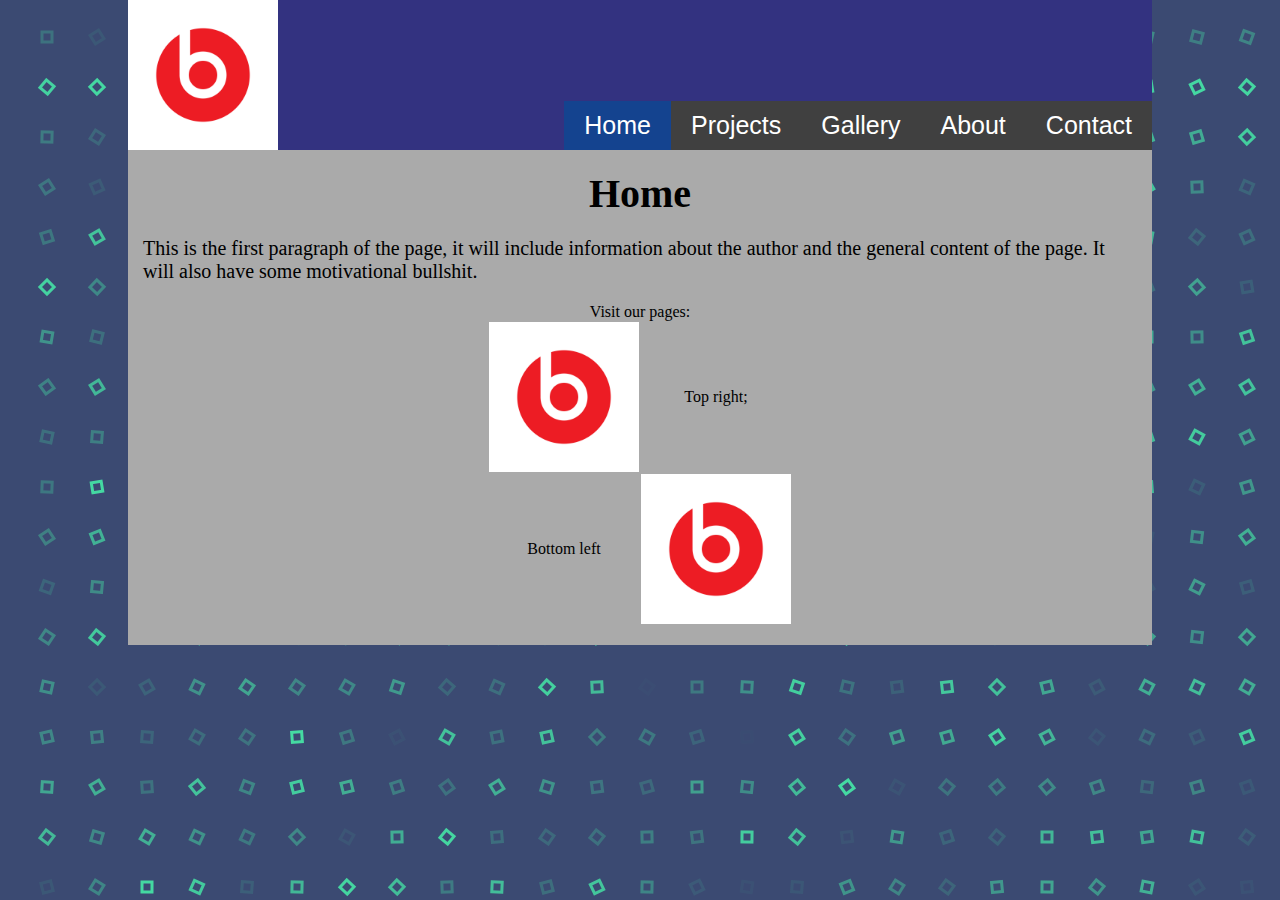
<file: index.html>
<html>
    <head>
        <link rel="stylesheet" type="text/css"  href="style.css">
        <title>Site - Home</title>

    </head>
    <body>
        <div class="main-body">
            <header>
                <a href="#">
                    <img id="LOGO" src="images/logo.png">
                </a>
                <div class="nav">
                    <a class="button active" href="#">Home</a>
                    <a class="button" href="projects.html">Projects</a>
                    <a class="button" href="gallery.html">Gallery</a>
                    <a class="button" href="about.html">About</a>
                    <a class="button" href="contact.html">Contact</a>
                </div>
            </header>
        
            <div class="content">
                <h1>Home</h1>
                <p>This is the first paragraph of the page, it will include
                    information about the author and the general content of
                    the page. It will also have some motivational bullshit.
                </p>

                <table id="T01">
                    <caption> Visit our pages: </caption>
                    <tr>
                        <td><img id = "LOGO" src="images/logo.png"></td>
                        <td> Top right; </td>
                    </tr>

                    <tr>
                        <td> Bottom left </td>
                        <td><img id="LOGO" src="images/logo.png"></td>
                    </tr>
                </table>

            </div>
        </div>


    </body>

</html>
</file>
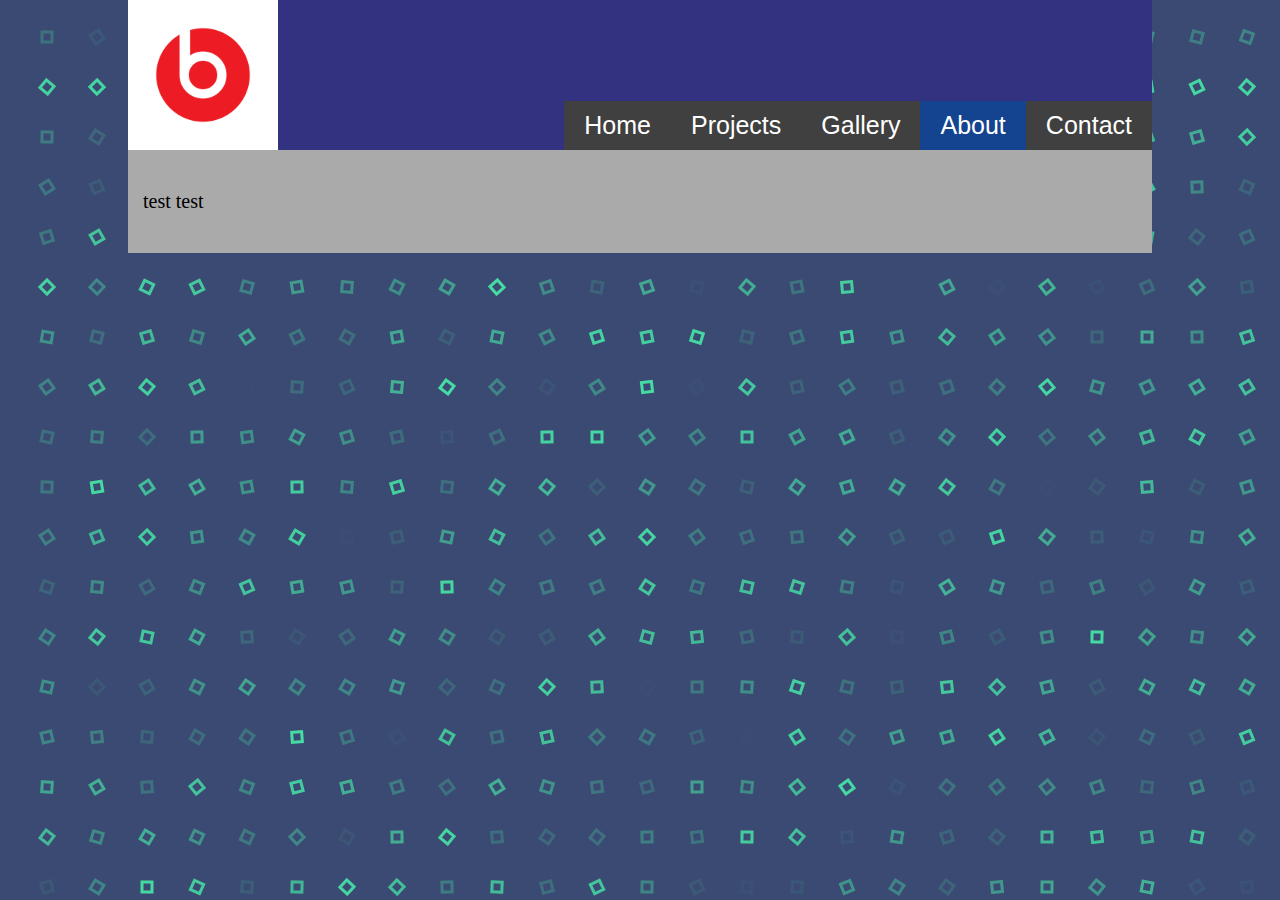
<file: about.html>
<html>
    <head>
        <link rel="stylesheet" type="text/css"  href="style.css">
        <title>Site - About</title>

    </head>
    <body>
        <div class="main-body">
            <header>
                <a href="#">
                    <img id="LOGO" src="images/logo.png">
                </a>
                <div class="nav">
                    <a class="button" href="index.html">Home</a>
                    <a class="button" href="projects.html">Projects</a>
                    <a class="button" href="gallery.html">Gallery</a>
                    <a class="button active" href="#">About</a>
                    <a class="button" href="contact.html">Contact</a>
                </div>
            </header>
        
            <div class="content">
                <p>test test</p>
            </div>
        </div>


    </body>

</html>
</file>
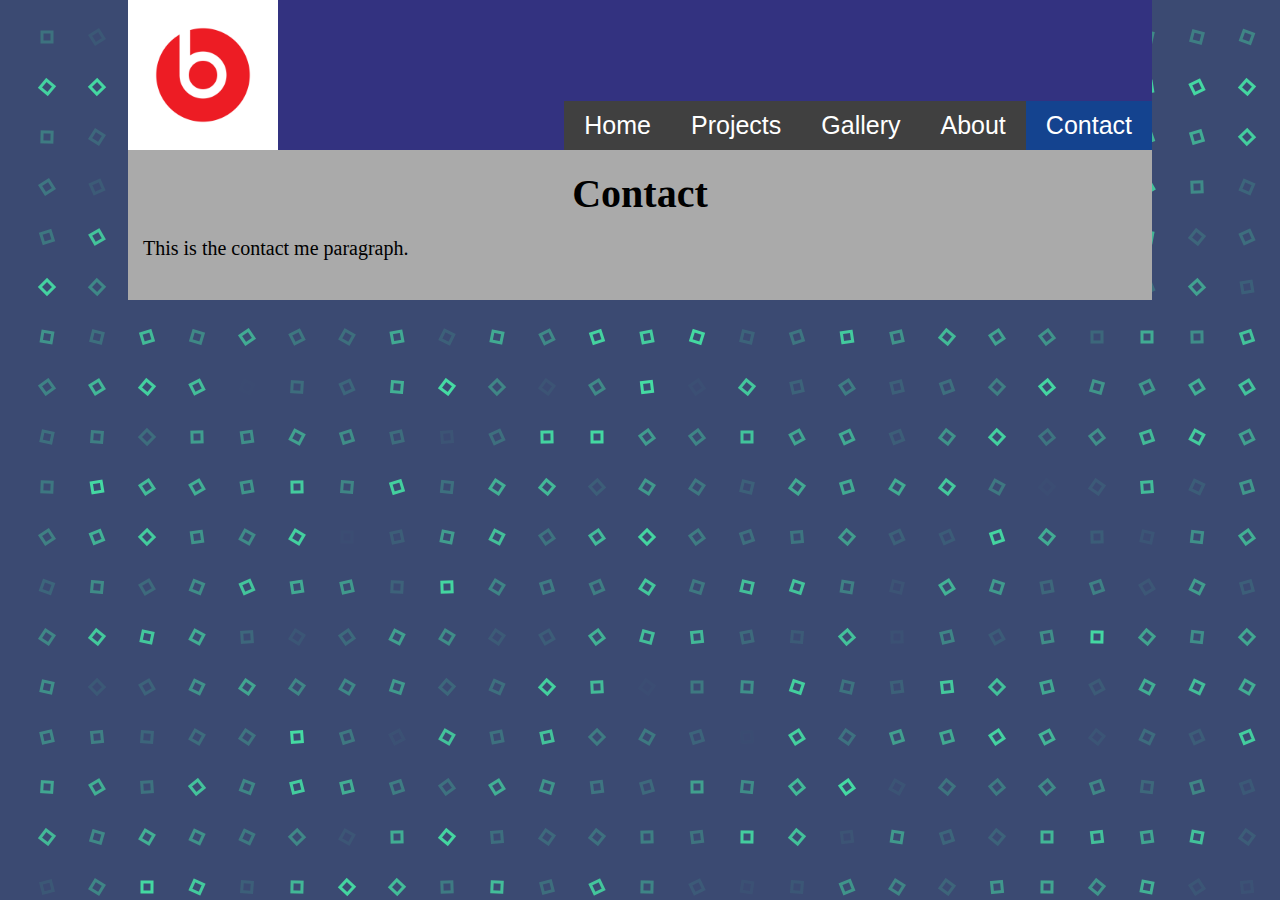
<file: contact.html>
<html>
    <head>
        <link rel="stylesheet" type="text/css"  href="style.css">
        <title>site - Contact</title>

    </head>
    <body>
        <div class="main-body">
            <header>
                <a href="#">
                    <img id="LOGO" src="images/logo.png">
                </a>
                <div class="nav">
                    <a class="button" href="index.html">Home</a>
                    <a class="button" href="projects.html">Projects</a>
                    <a class="button" href="gallery.html">Gallery</a>
                    <a class="button" href="about.html">About</a>
                    <a class="button active" href="#">Contact</a>
                </div>
            </header>
        
            <div class="content">
                <h1>Contact</h1>
                <p>This is the contact me paragraph.
                </p>


            </div>
        </div>


    </body>

</html>
</file>
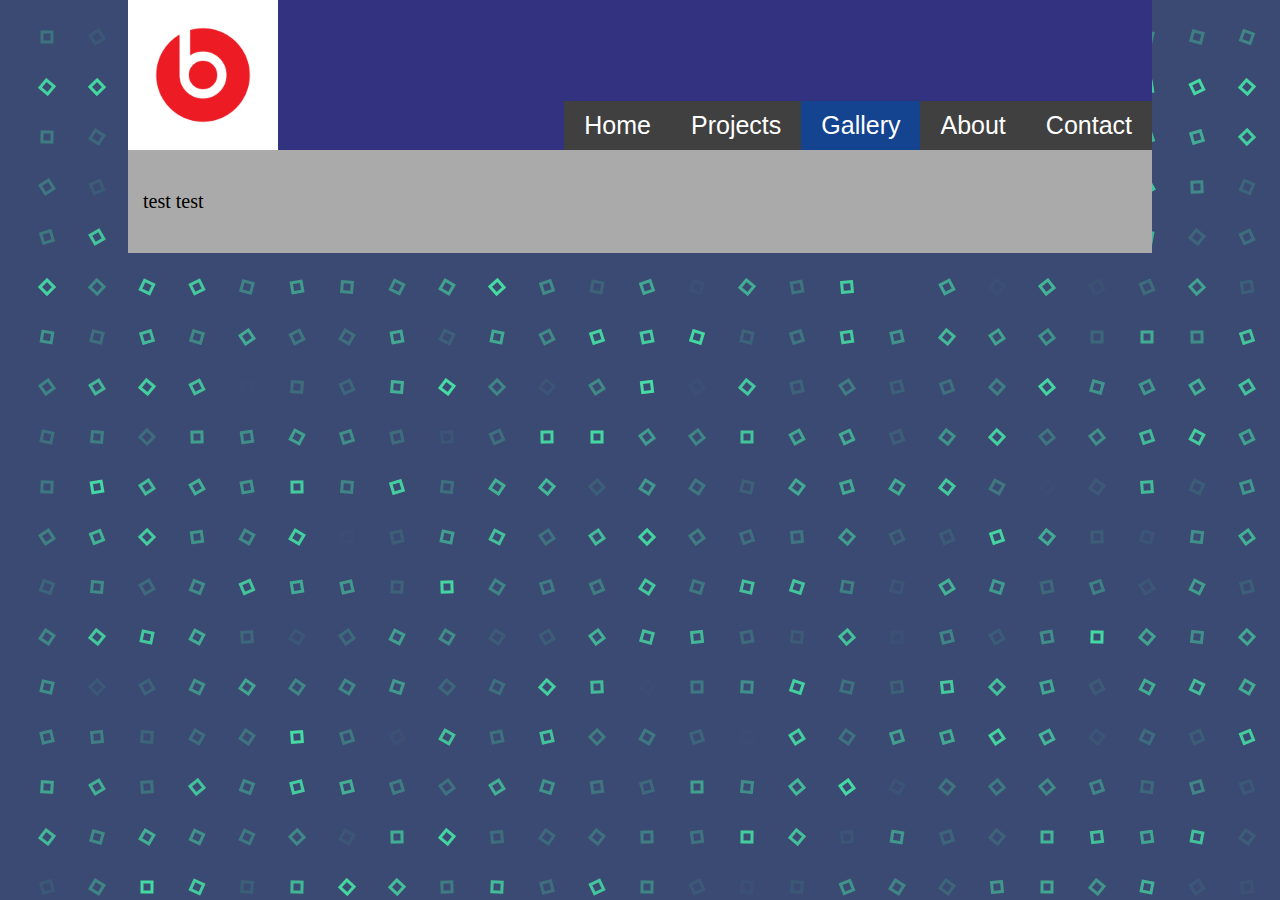
<file: gallery.html>
<html>
    <head>
        <link rel="stylesheet" type="text/css"  href="style.css">
        <title>Site - Gallery</title>

    </head>
    <body>
        <div class="main-body">
            <header>
                <a href="#">
                    <img id="LOGO" src="images/logo.png">
                </a>
                <div class="nav">
                    <a class="button" href="index.html">Home</a>
                    <a class="button" href="projects.html">Projects</a>
                    <a class="button active" href="#">Gallery</a>
                    <a class="button" href="about.html">About</a>
                    <a class="button" href="contact.html">Contact</a>
                </div>
            </header>
        
            <div class="content">
                <p>test test</p>
            </div>
        </div>


    </body>

</html>
</file>
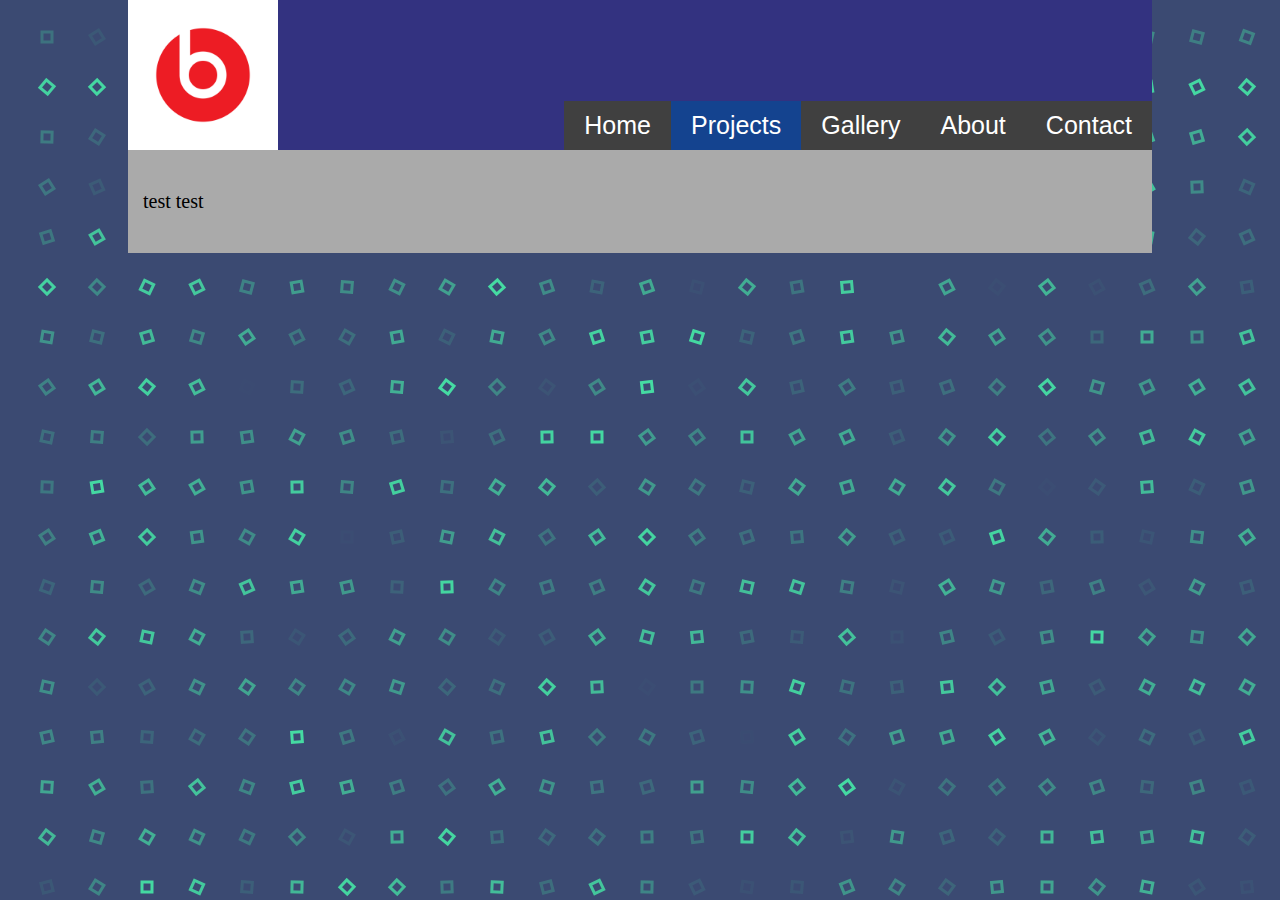
<file: projects.html>
<html>
    <head>
        <link rel="stylesheet" type="text/css"  href="style.css">
        <title>Site - Projects</title>

    </head>
    <body>
        <div class="main-body">
            <header>
                <a href="#">
                    <img id="LOGO" src="images/logo.png">
                </a>
                <div class="nav">
                    <a class="button" href="index.html">Home</a>
                    <a class="button active" href="#">Projects</a>
                    <a class="button" href="gallery.html">Gallery</a>
                    <a class="button" href="about.html">About</a>
                    <a class="button" href="contact.html">Contact</a>
                </div>
            </header>
        
            <div class="content">
                <p>test test</p>
            </div>
        </div>


    </body>

</html>
</file>
<file: style.css>
body {
    background-image: URL("images/background.png");
    background-repeat: repeat;
    margin: 0px;
    padding: 0px;
    
}

.main-body {
    margin: auto;
    border: none;
    background-color: #AAA;
    width: 80%;
    height: fit-content;
}

#LOGO {
    height: 150px;
    width: 150px;

}

header {
    /*
    background-image: URL("images/logo-bg-pattern-alt.jpg");
    background-repeat: repeat;
    background-size: 70%;
    */
    background-color: #333280;
    
    width: 100%;
    display: flex;
    align-items: flex-end;
    justify-content: space-between;
}

.nav {
    background-color: #404040;
    display: inherit;
}

a.button {
    text-decoration: none;
    color: #FFF;
    font-family: sans-serif;
    font-size: 25px;

    padding: 10px 20px;
    transition-duration: 0.3s;
}

a.button:hover {
    background-color:#335c9e;
}

a.button.active{
    background-color: #14438f;
}


.fixed {
    position: fixed;
}
.center {
    text-align: center;
}

.no-filter {
    filter: none;
}



.content {
    padding: 20px 15px;
    font-size: 20px;
}

h1 {
    padding: 0px;
    margin: 0px;
    text-align: center;
}

#T01 {
    text-align: center;
    border-collapse: collapse;
    border-width: 0px;
    border-spacing: 0px;
    margin: auto;
    padding: 0px;
}


/*
to do mobile responsiveness later


@media screen and (max-width: 1000px){
    .main-body {
        margin: 0px;
        width: 100%;
    }
	
}*/
</file>
